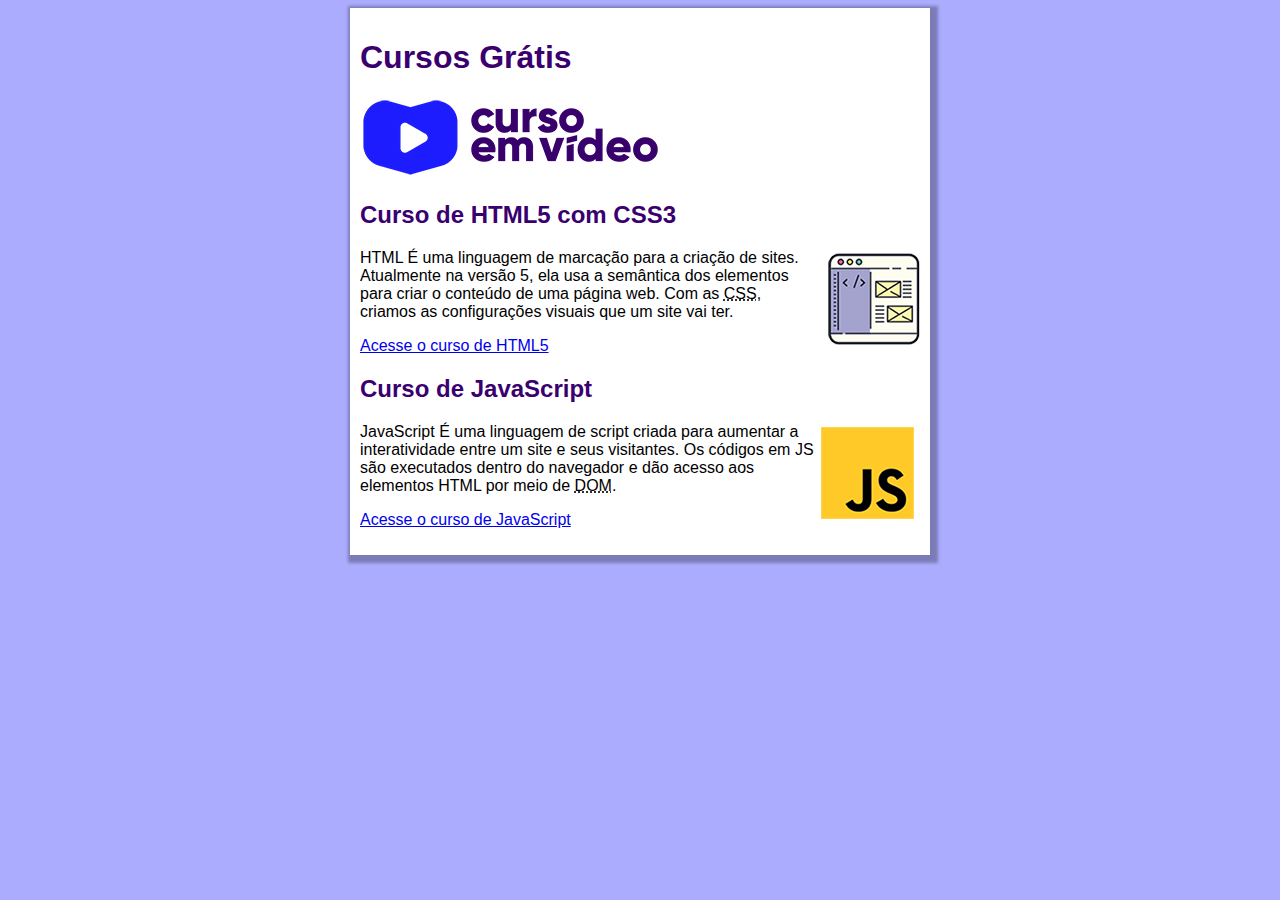
<file: index.html>
<!DOCTYPE html>
<html lang="pt-br">
<head>
    <meta charset="UTF-8">
    <meta name="viewport" content="width=device-width, initial-scale=1.0">
    <title>Curso em Vídeo</title>
    <link rel="stylesheet" href="estilos/style.css">
</head>
<body>
    <main>
        <header>
            <h1>Cursos Grátis</h1>
            <img src="imagens/curso-em-video-cor.png" alt="Curso em Vídeo">
        </header>
        <article>
            <h2>Curso de HTML5 com CSS3</h2>
            <img class="lado" src="imagens/curso-html-css.png" alt="Curso HTML">
            <p>HTML É uma linguagem de marcação para a criação de sites. Atualmente na versão 5, ela usa a semântica dos elementos para criar o conteúdo de uma página web. Com as <abbr title="Cascading Style Sheets">CSS</abbr>, criamos as configurações visuais que um site vai ter. <p>
            <p><a href="curso-html.html">Acesse o curso de HTML5</a></p>
        </article>
        <article>
            <h2>Curso de JavaScript</h2>
            <img class="lado" src="imagens/curso-javascript.png" alt="Curso JS">
            <p> JavaScript É uma linguagem de script criada para aumentar a interatividade entre um site e seus visitantes. Os códigos em JS são executados dentro do navegador e dão acesso aos elementos HTML por meio de <abbr title="Document Object Model">DOM</abbr>.</p>
            <p><a href="curso-js.html">Acesse o curso de JavaScript</a></p>

        </article>
    </main>
    
</body>
</html>
</file>
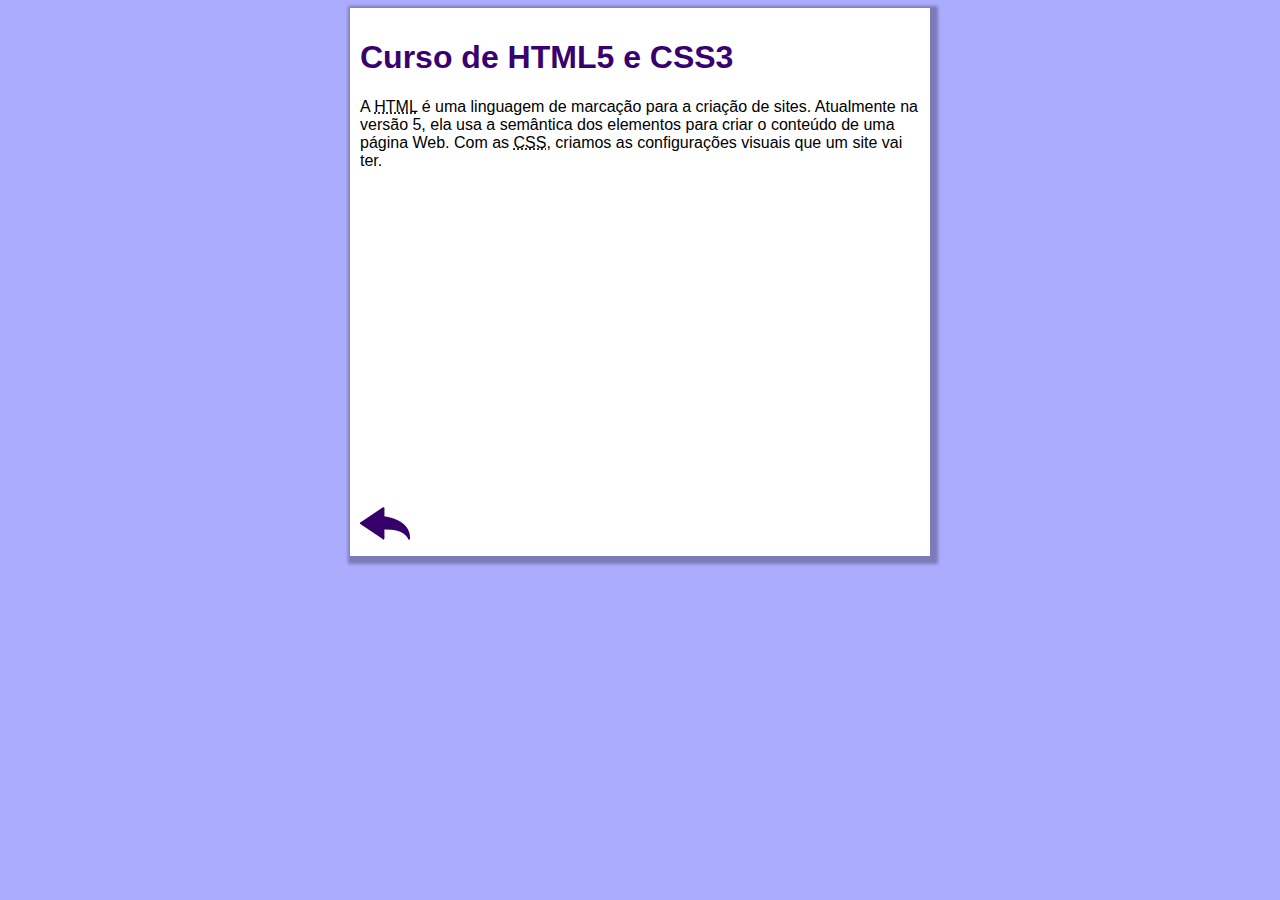
<file: curso-html.html>
<!DOCTYPE html>
<html lang="pt-br">
<head>
    <meta charset="UTF-8">
    <meta name="viewport" content="width=device-width, initial-scale=1.0">
    <title>Curso de HTML</title>
    <link rel="stylesheet" href="estilos/style.css">
</head>
<body>
    <main>
        <header>
            <h1>Curso de HTML5 e CSS3</h1>
        </header>
        <article>
            <p>A <abbr title="HyperText Markup Language">HTML</abbr> é uma linguagem de marcação para a criação de sites. Atualmente na versão 5, ela usa a semântica dos elementos para criar o conteúdo de uma página Web. Com as <abbr title="Cascading Style Sheets">CSS</abbr>, criamos as configurações visuais que um site vai ter.</p>

            <iframe width="560" height="315" src="https://www.youtube.com/embed/riSVzwlSnhw" frameborder="0" allow="accelerometer; autoplay; encrypted-media; gyroscope; picture-in-picture" allowfullscreen></iframe>
            

            <a href="index.html"><img src="imagens/btn-back.png" alt="Voltar"></a>
        </article>
    </main>
</body>
</html>
</file>
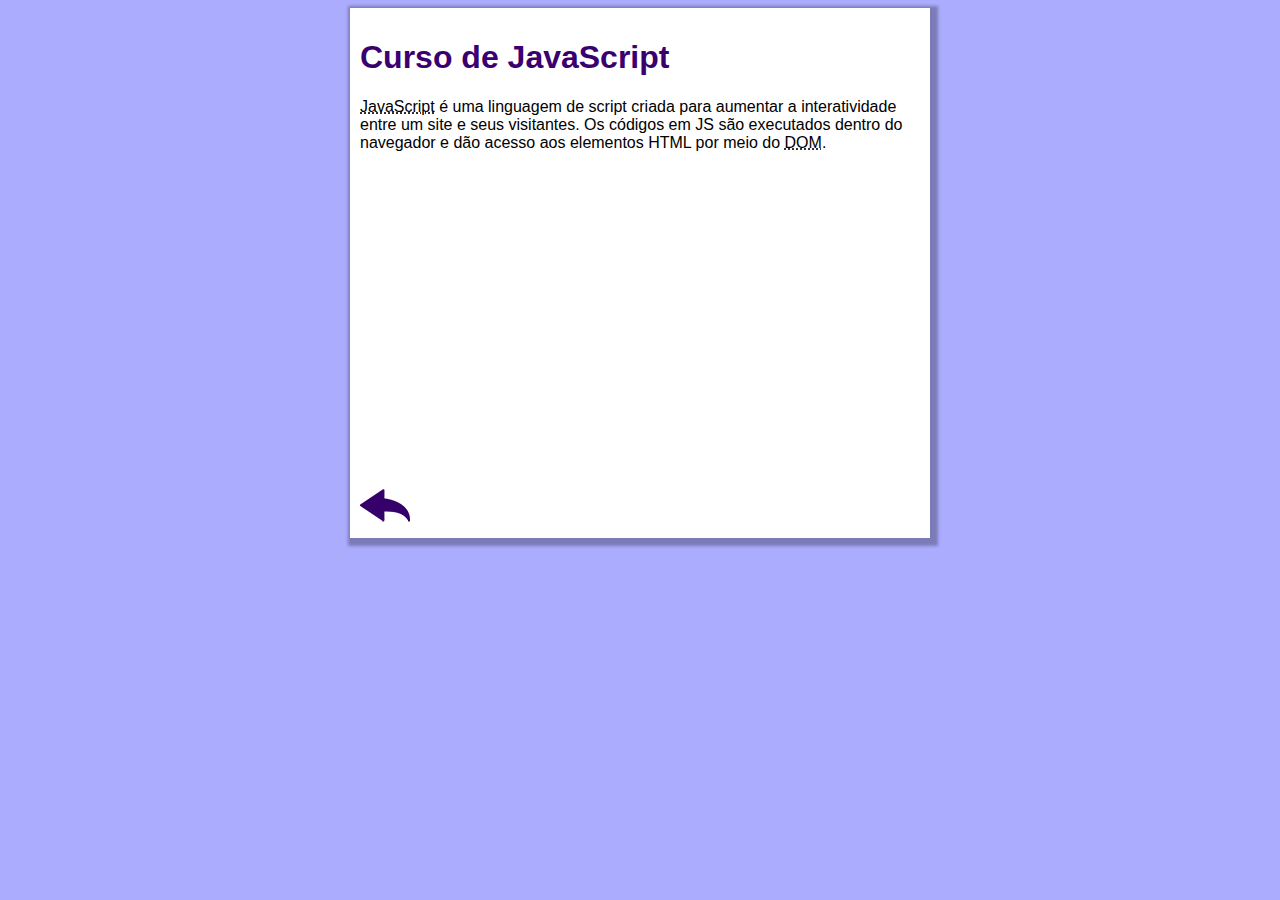
<file: curso-js.html>
<!DOCTYPE html>
<html lang="pt-br">
<head>
    <meta charset="UTF-8">
    <meta name="viewport" content="width=device-width, initial-scale=1.0">
    <title>Curso de JavaScript</title>
    <link rel="stylesheet" href="estilos/style.css">
</head>
<body>
    <main>
        <header>
            <h1>Curso de JavaScript</h1>
        </header>
        <article>
            <p><abbr title="JavaScript">JavaScript</abbr> é uma linguagem de script criada para aumentar a interatividade entre um site e seus visitantes. Os códigos em JS são executados dentro do navegador e dão acesso aos elementos HTML por meio do <abbr title="Document Object Model">DOM</abbr>.</p>

            <iframe width="560" height="315" src="https://www.youtube.com/embed/BXqUH86F-kA" frameborder="0" allow="accelerometer; autoplay; encrypted-media; gyroscope; picture-in-picture" allowfullscreen></iframe>

            <a href="index.html"><img src="imagens/btn-back.png" alt="Voltar"></a>
        </article>
    </main>
</body>
</html>
</file>
<file: estilos/style.css>
*{
    font-family: Arial, Helvetica, sans-serif;
    font-size: 16px;
}

body {
    background-color: #acacff;
}

main{
    background-color: white;
    width: 560px;
    margin: auto;
    padding: 10px;
    box-shadow: 3px 3px 3px 5px rgba(0, 0, 0, 0.281);
}

h1{
    font-size: 2em;
    color: rgb(58, 0, 112);
}

h2{
    font-size: 1.5em;
    color: rgb(58, 0, 112);
}

img.lado{
    float: right;
}

a:hover{
    text-decoration: underline;
    color: rgb(26, 26, 255);
}
</file>
